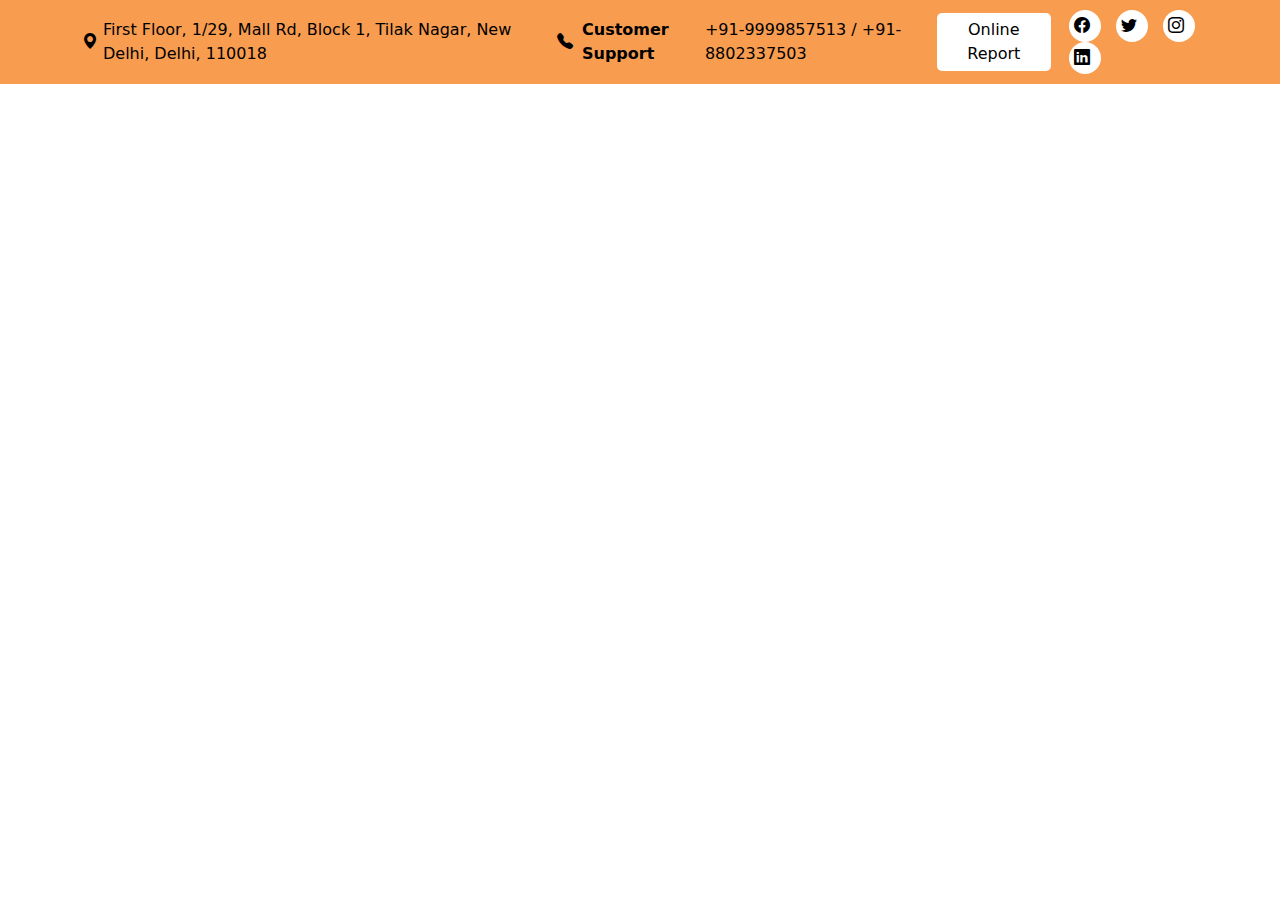
<file: newdemo.html>
<!DOCTYPE html>
<html lang="en">

<head>
    <meta charset="UTF-8">
    <meta name="viewport" content="width=device-width, initial-scale=1">
    <title>Top Bar</title>
    <link href="https://cdn.jsdelivr.net/npm/bootstrap@5.3.3/dist/css/bootstrap.min.css" rel="stylesheet">
    <style>
        .top-bar {
            background-color: #f89c50;
            color: #000;
            padding: 10px 0;
        }

        .top-bar i {
            margin-right: 5px;
        }

        .social-icons a {
            color: #000;
            background: #fff;
            border-radius: 50%;
            width: 32px;
            height: 32px;
            display: inline-flex;
            align-items: center;
            justify-content: center;
            margin-left: 10px;
            text-decoration: none;
        }

        .btn-report {
            background-color: #fff;
            border: none;
            color: #000;
            font-weight: 500;
            padding: 5px 15px;
            border-radius: 5px;
        }

        .btn-report:hover {
            background-color: #f1f1f1;
        }
    </style>
</head>

<body>

    <div class="top-bar">
        <div class="container">
            <div class="row align-items-center justify-content-between">
                <div class="col-md-5 d-flex align-items-center">
                    <i class="bi bi-geo-alt-fill"></i>
                    <span>First Floor, 1/29, Mall Rd, Block 1, Tilak Nagar, New Delhi, Delhi, 110018</span>
                </div>
                <div class="col-md-4 d-flex align-items-center justify-content-md-center">
                    <i class="bi bi-telephone-fill"></i>
                    <strong class="ms-1">Customer Support</strong>
                    <span class="ms-2">+91-9999857513 / +91-8802337503</span>
                </div>
                <div class="col-md-3 d-flex align-items-center justify-content-end">
                    <button class="btn btn-report">Online Report</button>
                    <div class="social-icons ms-2">
                        <a href="#"><i class="bi bi-facebook"></i></a>
                        <a href="#"><i class="bi bi-twitter"></i></a>
                        <a href="#"><i class="bi bi-instagram"></i></a>
                        <a href="#"><i class="bi bi-linkedin"></i></a>
                    </div>
                </div>
            </div>
        </div>
    </div>

    <link href="https://cdn.jsdelivr.net/npm/bootstrap-icons@1.10.5/font/bootstrap-icons.css" rel="stylesheet">
</body>

</html>
</file>
